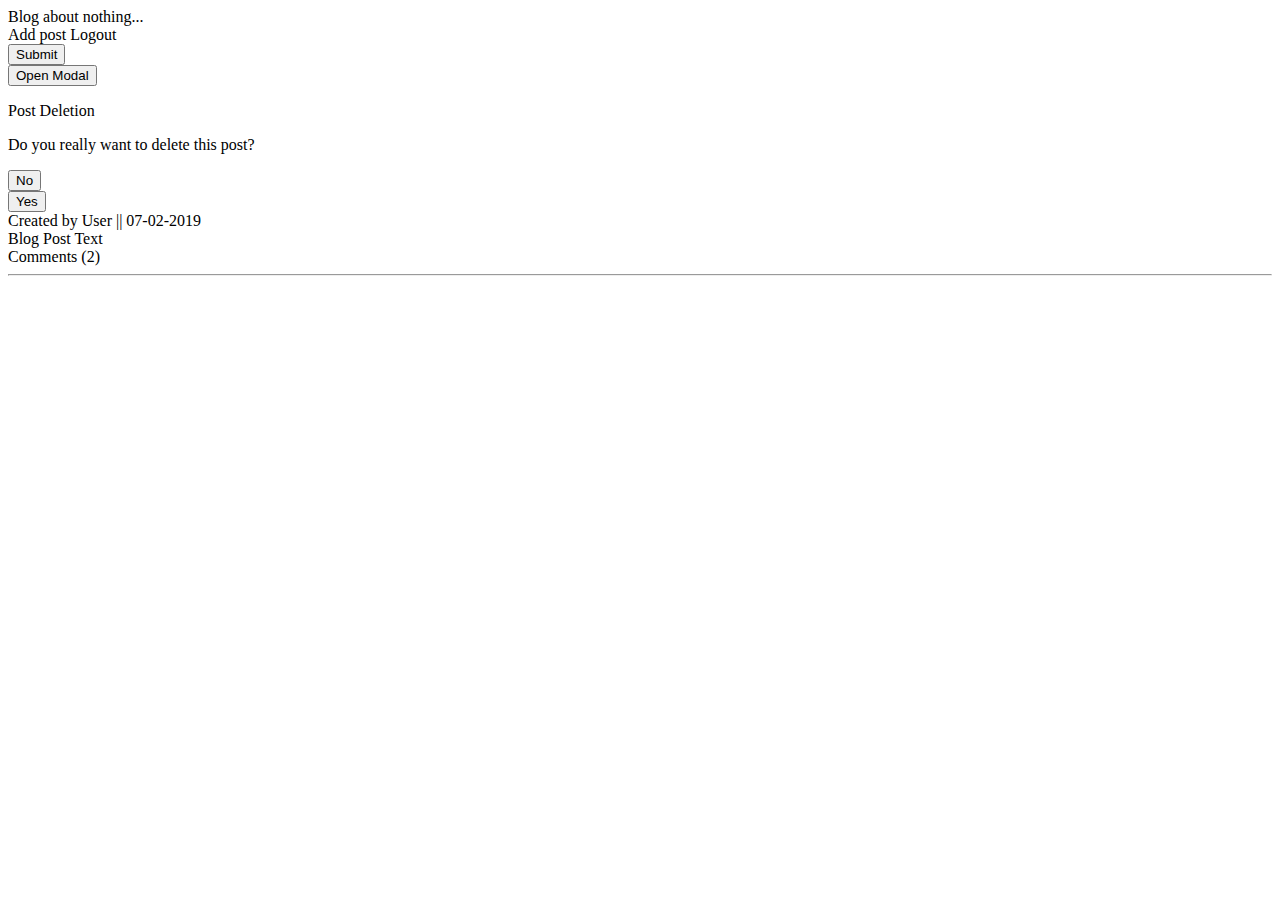
<file: src/main/resources/templates/index.html>
<!DOCTYPE html>
<html lang="en" xmlns:th="http://www.thymeleaf.org">
<head>
    <title></title>
    <link href="https://fonts.googleapis.com/css?family=Indie+Flower" rel="stylesheet">
    <link href='http://fonts.googleapis.com/css?family=Charm&subset=latin,latin-ext' rel='stylesheet' type='text/css'>
    <link rel="stylesheet" type="text/css" th:href="@{../css/index.css}">
    <link rel="stylesheet" type="text/css" th:href="@{../css/modal.css}">
</head>
<body>

<div class="page-container clearfix">

    <div class="top-banner">
        <div class="banner-text">Blog about nothing...</div>

        <div class="admin-buttons">
            <a th:href="@{/addBlogPost}">Add post</a>
            <a>Logout</a>
        </div>

    </div>

    <div class="navbar">

    </div>

    <div class="blog-content" th:each="blogPost : ${blogPosts}">

        <div class="blogpost">
                <div class="title clearfix">

                    <a th:href="@{'/showBlogPost/' + ${blogPost.id}}"><span th:text="${blogPost.title}"></span></a>
                    <form method="POST" th:action="@{/editBlogPost}">
                        <input type="hidden" name="id" th:value="${blogPost.id}">
                        <input type="submit" id="edit-btn">
                    </form>

                    <button class="delete-btn">Open Modal</button>

                    <!-- The Modal -->
                    <div id="myModal" class="modal">

                        <!-- Modal content -->
                        <div class="modal-content">
                            <div class="modal-header">
                                <p>Post Deletion</p>
                            </div>
                            <div class="modal-body">
                                <p>Do you really want to delete this post?</p>
                            </div>

                            <input type="button" class="button button-decision" id="decisionNo" value="No">
                            <form th:action="@{/deleteBlogPost}" method="POST">
                                <input type="hidden" name="id" th:value="${blogPost.id}">
                                <input type="submit" id="button-yes" class="button button-decision" value="Yes">
                            </form>

                        </div>

                    </div>

                </div>
            <div class="post-info" th:text="'Created by User || ' + ${blogPost.creationTime.toLocalDate()}">Created by User || 07-02-2019</div>
            <div class="post-text" th:text="${blogPost.postText}">Blog Post Text</div>
            <div class="post-info">Comments (2)</div>
            <hr>
        </div>

    </div>

    <div class="sidebar">
    </div>

</div>

<script th:src="@{../js/modal.js}"></script>
</body>
</html>
</file>
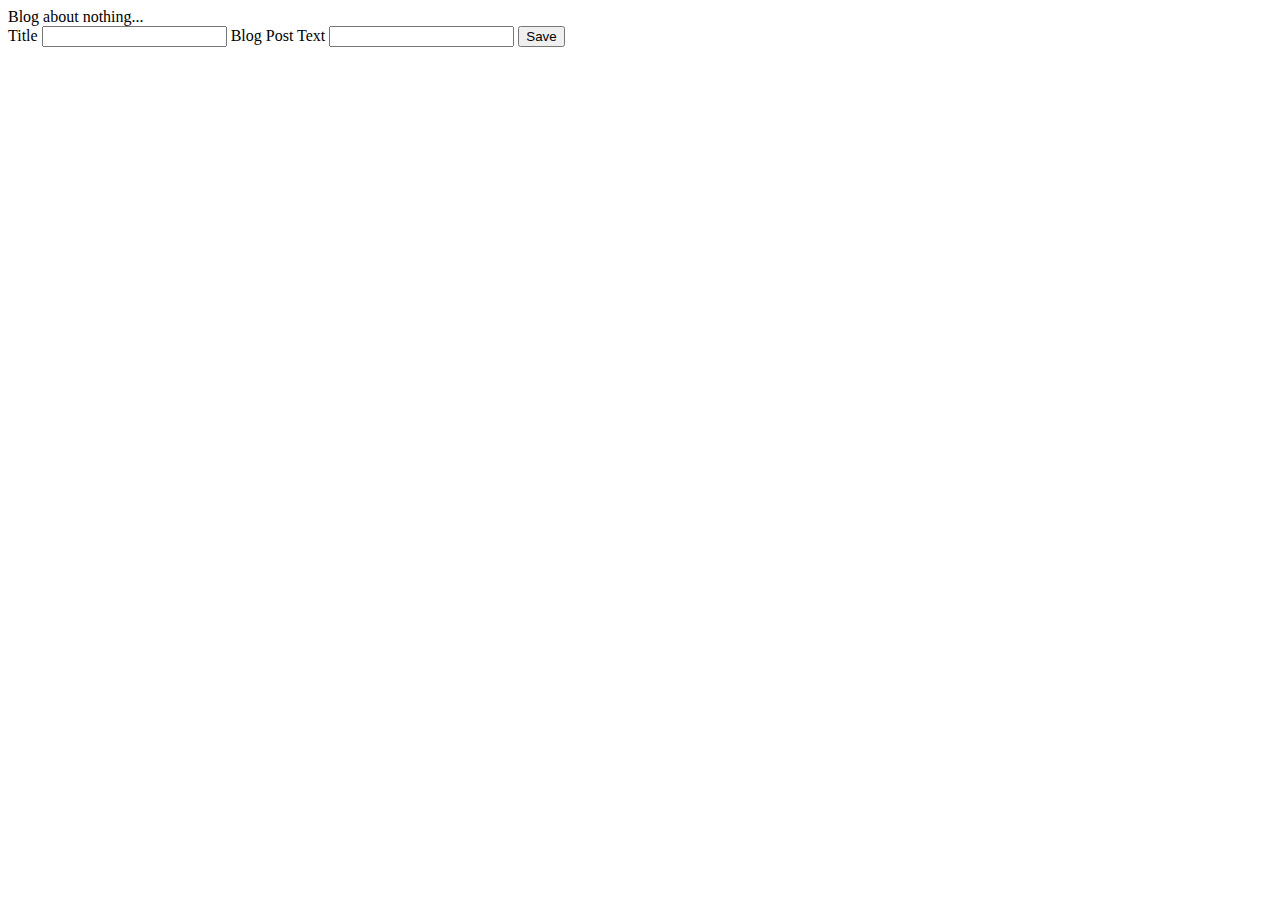
<file: src/main/resources/templates/addPost.html>
<!DOCTYPE html>
<html lang="en" xmlns:th="http://www.thymeleaf.org">
<head>
    <title></title>
    <link href="https://fonts.googleapis.com/css?family=Indie+Flower" rel="stylesheet">
    <link href='http://fonts.googleapis.com/css?family=Charm&subset=latin,latin-ext' rel='stylesheet' type='text/css'>
    <link rel="stylesheet" type="text/css" th:href="@{../css/index.css}">
</head>
<body>

<div class="page-container clearfix">

    <div class="top-banner"><div class="banner-text">Blog about nothing...</div></div>

    <div class="navbar">

    </div>

    <div class="blog-content">

        <form th:action="@{/savePost}" method="POST" th:object="${blogPostToCreate}">

            <label for="title">Title</label>
            <input type="text" id="title" name="title" th:field="*{title}">

            <label for="text">Blog Post Text</label>
            <input type="text" id="text" name="postText" th:field="*{postText}">

            <input type="submit" value="Save">

        </form>



    </div>

    <div class="sidebar">
    </div>

</div>

</body>
</html>
</file>
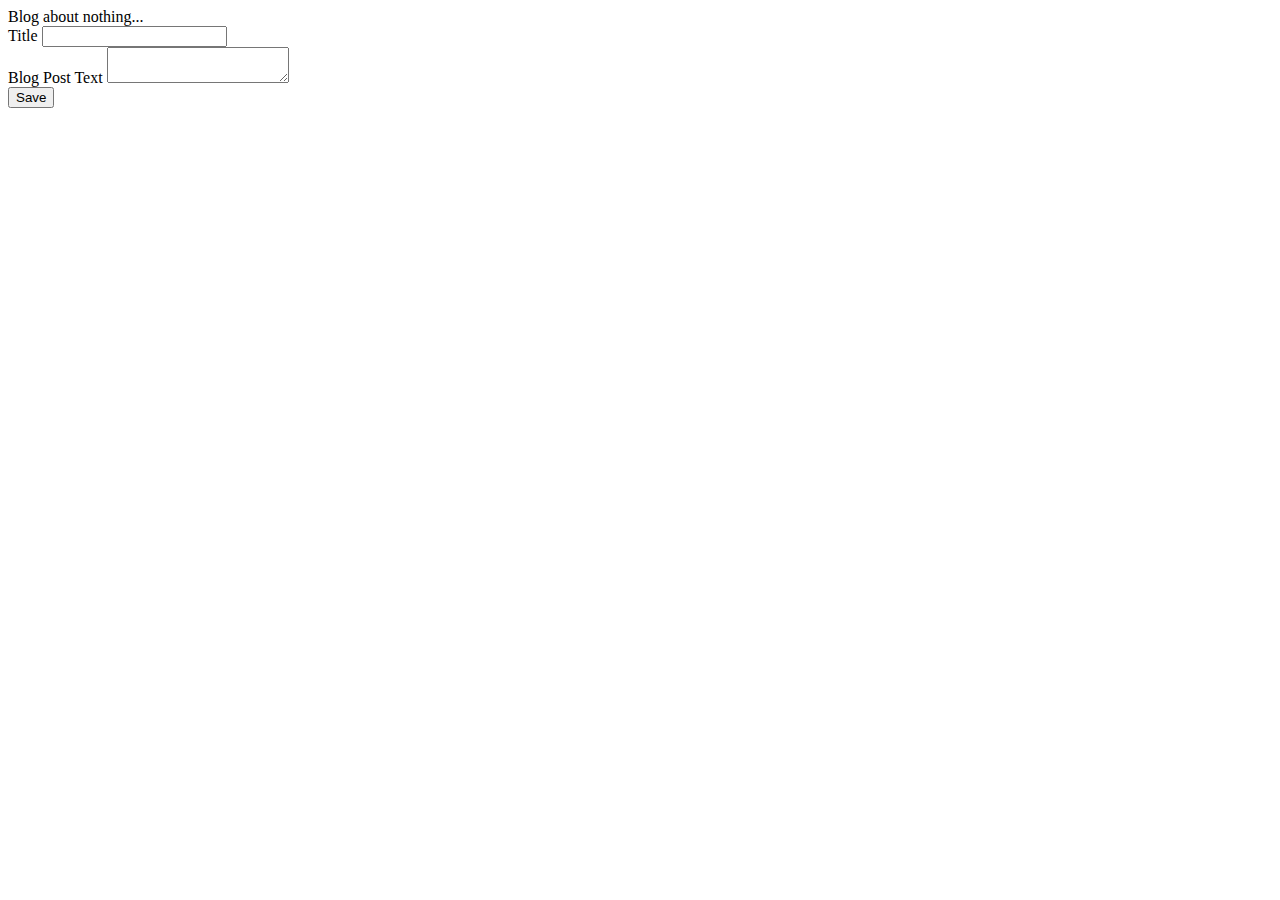
<file: src/main/resources/templates/blogPostForm.html>
<!DOCTYPE html>
<html lang="en" xmlns:th="http://www.thymeleaf.org">
<head>
    <title></title>
    <link href="https://fonts.googleapis.com/css?family=Indie+Flower" rel="stylesheet">
    <link href='http://fonts.googleapis.com/css?family=Charm&subset=latin,latin-ext' rel='stylesheet' type='text/css'>
    <link rel="stylesheet" type="text/css" th:href="@{../css/index.css}">
</head>
<body>

<div class="page-container clearfix">

    <div class="top-banner"><div class="banner-text">Blog about nothing...</div></div>

    <div class="navbar">

    </div>

    <div class="blog-content">

        <form th:action="@{/saveBlogPost}" method="POST" th:object="${blogPostToCreate}">

            <input type="hidden" name="id" th:field="*{id}">
            <input type="hidden" name="creationTime" th:field="*{creationTime}">
            <input type="hidden" name="author" th:field="*{author.id}">

            <div class="form-element">
                <label for="title">Title</label>
                <input type="text" id="title" name="title" th:field="*{title}">
            </div>

            <div class="form-element">
                <label for="text">Blog Post Text</label>
                <textarea id="text" name="postText" th:field="*{postText}"></textarea>
            </div>

            <input type="submit" class="button" value="Save">

        </form>



    </div>

    <div class="sidebar">
    </div>

</div>

</body>
</html>
</file>
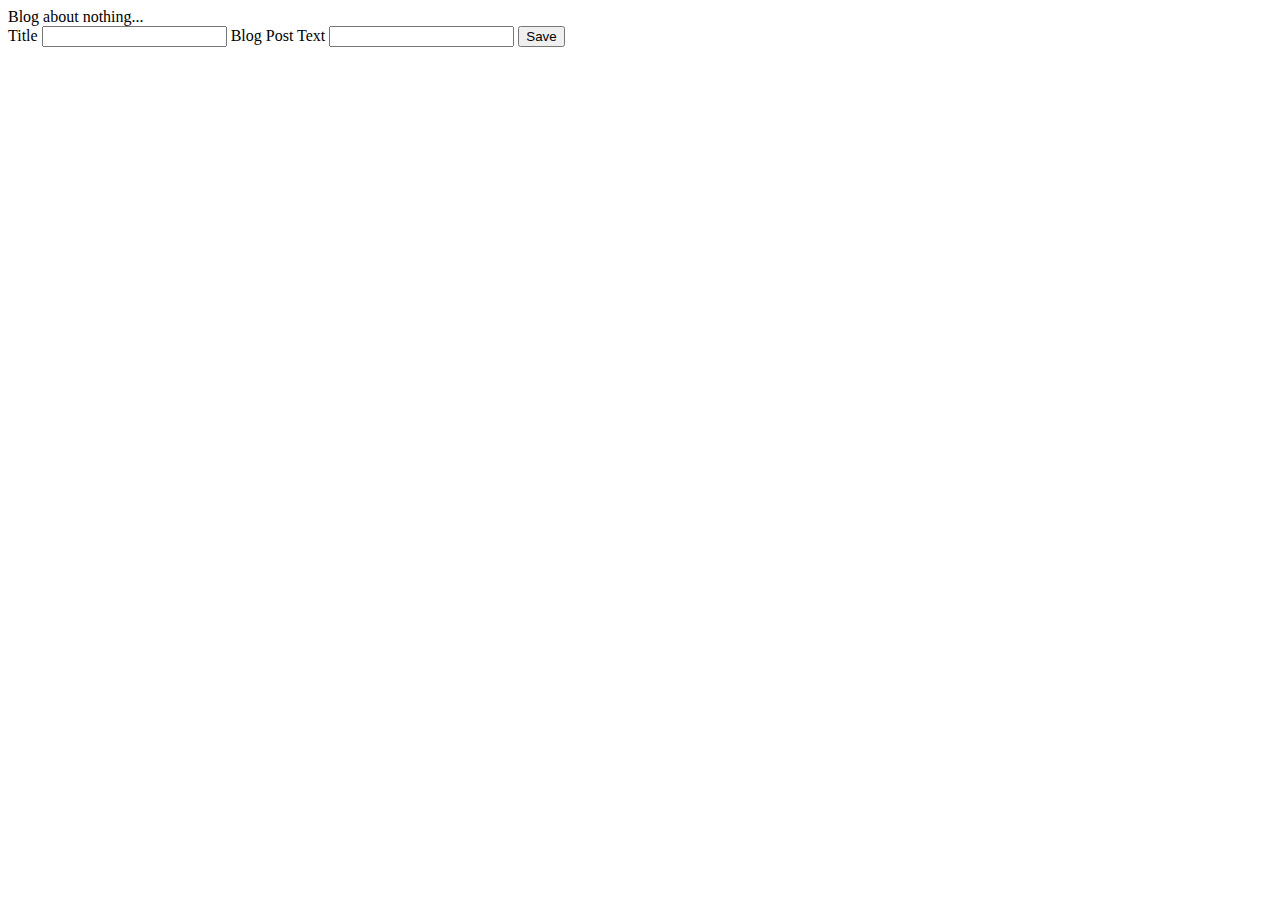
<file: src/main/resources/templates/postForm.html>
<!DOCTYPE html>
<html lang="en" xmlns:th="http://www.thymeleaf.org">
<head>
    <title></title>
    <link href="https://fonts.googleapis.com/css?family=Indie+Flower" rel="stylesheet">
    <link href='http://fonts.googleapis.com/css?family=Charm&subset=latin,latin-ext' rel='stylesheet' type='text/css'>
    <link rel="stylesheet" type="text/css" th:href="@{../css/index.css}">
</head>
<body>

<div class="page-container clearfix">

    <div class="top-banner"><div class="banner-text">Blog about nothing...</div></div>

    <div class="navbar">

    </div>

    <div class="blog-content">

        <form th:action="@{/savePost}" method="POST" th:object="${blogPostToCreate}">

            <input type="hidden" th:field="*{id}">

            <label for="title">Title</label>
            <input type="text" id="title" name="title" th:field="*{title}">

            <label for="text">Blog Post Text</label>
            <input type="text" id="text" name="postText" th:field="*{postText}">

            <input type="submit" value="Save">

        </form>



    </div>

    <div class="sidebar">
    </div>

</div>

</body>
</html>
</file>
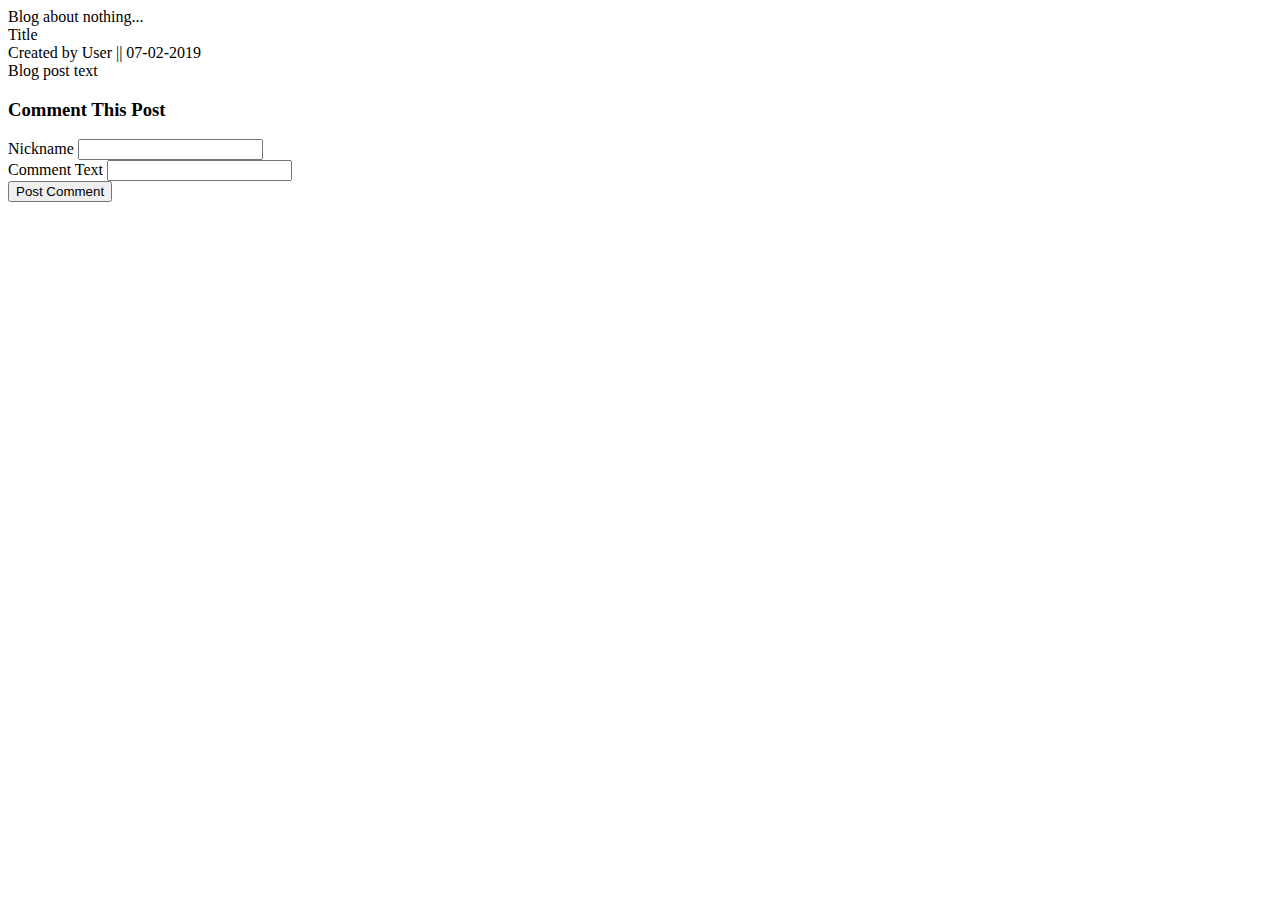
<file: src/main/resources/templates/showBlogPost.html>
<!DOCTYPE html>
<html lang="en" xmlns:th="http://www.thymeleaf.org">
<head>
    <title></title>
    <link href="https://fonts.googleapis.com/css?family=Indie+Flower" rel="stylesheet">
    <link href='http://fonts.googleapis.com/css?family=Charm&subset=latin,latin-ext' rel='stylesheet' type='text/css'>
    <link rel="stylesheet" type="text/css" th:href="@{../css/index.css}">
</head>
<body>

<div class="page-container clearfix">

    <div class="top-banner"><div class="banner-text">Blog about nothing...</div></div>

    <div class="navbar">

    </div>

    <div class="blog-content">

        <div class="blogpost">
            <div class="title" th:text="${blogPost.title}">Title</div>
            <div class="post-info" th:text="'Created by User || ' + ${blogPost.creationTime.toLocalDate()}">Created by User || 07-02-2019</div>
            <div class="post-text" th:text="${blogPost.postText}">Blog post text</div>
        </div>

        <div class="comment" th:object="${comment}">

            <h3>Comment This Post</h3>

            <form th:action="@{/saveComment}" method="POST">

                <input type="hidden" name="id" th:value="${blogPost.id}">

                <div class="form-element">
                    <label for="author">Nickname</label>
                    <input type="text" id="author" name="author" th:field="*{author}">
                </div>

                <div class="form-element">
                    <label for="commentText">Comment Text</label>
                    <input type="text" class="for" id="commentText" name="commentText" th:field="*{commentText}">
                </div>

                <input type="submit" value="Post Comment">
            </form>
        </div>

    </div>

    <div class="sidebar">
    </div>

</div>

</body>
</html>
</file>
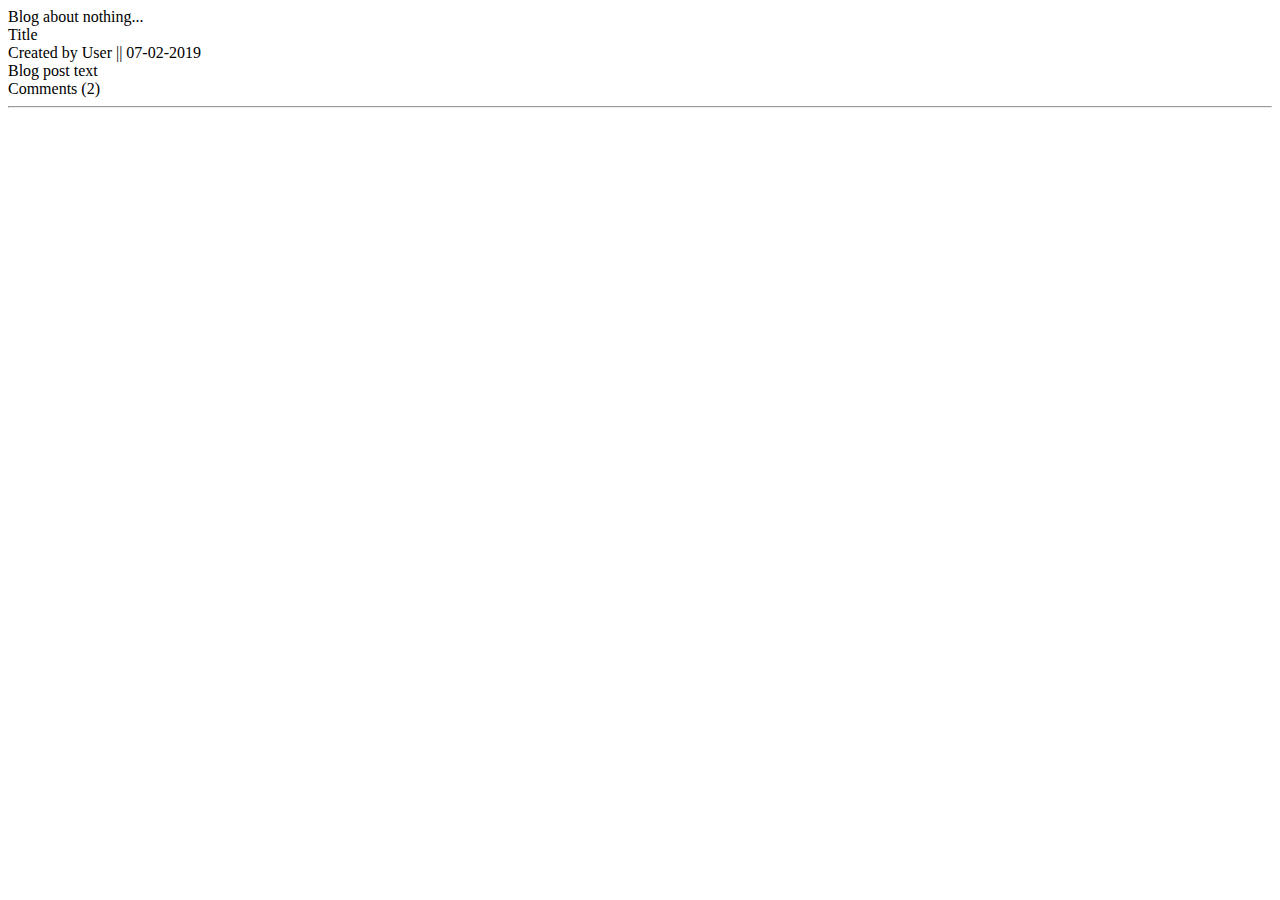
<file: src/main/resources/templates/showPost.html>
<!DOCTYPE html>
<html lang="en" xmlns:th="http://www.thymeleaf.org">
<head>
    <title></title>
    <link href="https://fonts.googleapis.com/css?family=Indie+Flower" rel="stylesheet">
    <link href='http://fonts.googleapis.com/css?family=Charm&subset=latin,latin-ext' rel='stylesheet' type='text/css'>
    <link rel="stylesheet" type="text/css" th:href="@{../css/index.css}">
</head>
<body>

<div class="page-container clearfix">

    <div class="top-banner"><div class="banner-text">Blog about nothing...</div></div>

    <div class="navbar">

    </div>

    <div class="blog-content">

        <div class="blogpost">
            <div class="title" th:text="${blogPost.title}">Title</div>
            <div class="post-info" th:text="'Created by User || ' + ${blogPost.creationTime}">Created by User || 07-02-2019</div>
            <div class="post-text" th:text="${blogPost.postText}">Blog post text</div>
            <div class="post-info">Comments (2)</div>
            <hr>
        </div>

    </div>

    <div class="sidebar">
    </div>

</div>

</body>
</html>
</file>
